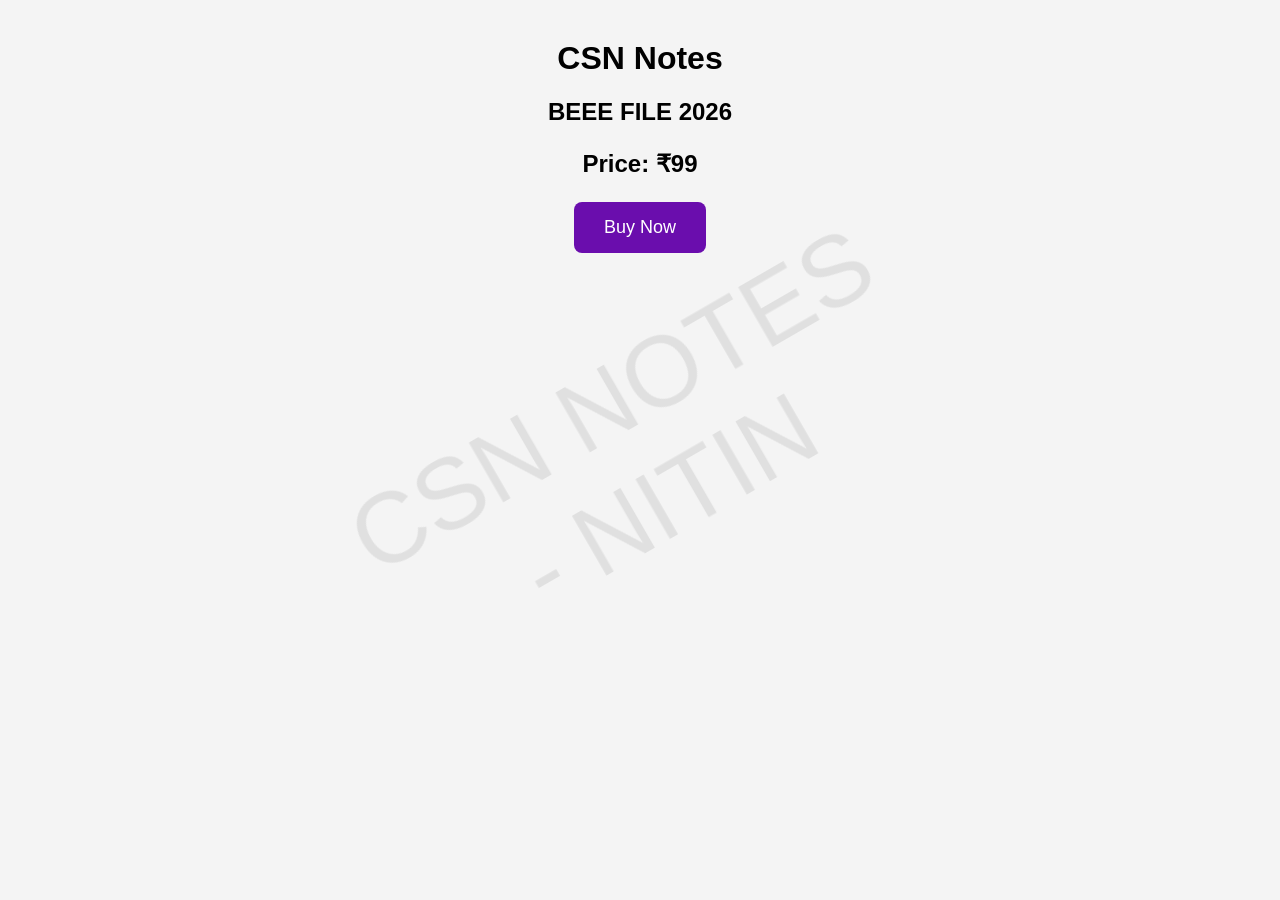
<file: index.html>
<!DOCTYPE html>
<html>
<head>
    <title>CSN Notes</title>
    <link rel="stylesheet" href="style.css">
</head>
<body>

<div class="container">

    <h1>CSN Notes</h1>
    <h2>BEEE FILE 2026</h2>

    <p class="price">Price: ₹99</p>

    <button class="btn" onclick="buyNow()">
        Buy Now
    </button>

    <div id="payment" style="display:none;">

        <h3>Pay ₹99</h3>

        <img src="qr.jpg.jpeg" width="250" alt="QR Code">

        <p>UPI ID: 9527862604@ibl</p>

        <button class="btn2" onclick="paid()">
            I Have Paid
        </button>
       <a href="https://wa.me/919527862604?text=Hello%20CSN%20Notes,%20I%20have%20paid.%20Sending%20payment%20screenshot." target="_blank">
    <button class="btn2">Send Payment Screenshot on WhatsApp To Access The Code </button>
</a>
    </div>

    <div class="watermark">CSN NOTES - NITIN</div>
    </div>

</div>

<script src="script.js"></script>

</body>
</html>
</file>
<file: style.css>
body{
    font-family: Arial, sans-serif;
    background:#f4f4f4;
    text-align:center;
}

.container{
    margin-top:40px;
}

.price{
    font-size:24px;
    font-weight:bold;
}

.btn{
    background:#6a0dad;
    color:white;
    border:none;
    padding:15px 30px;
    border-radius:8px;
    cursor:pointer;
    font-size:18px;
}

.btn2{
    margin-top:10px;
    padding:10px 20px;
    cursor:pointer;
}

#payment{
    margin-top:25px;
}

.watermark{
    position:fixed;
    top:50%;
    left:50%;
    transform:translate(-50%,-50%) rotate(-30deg);
    font-size:100px;
    color:rgba(0,0,0,0.08);
    pointer-events:none;
}
</file>
